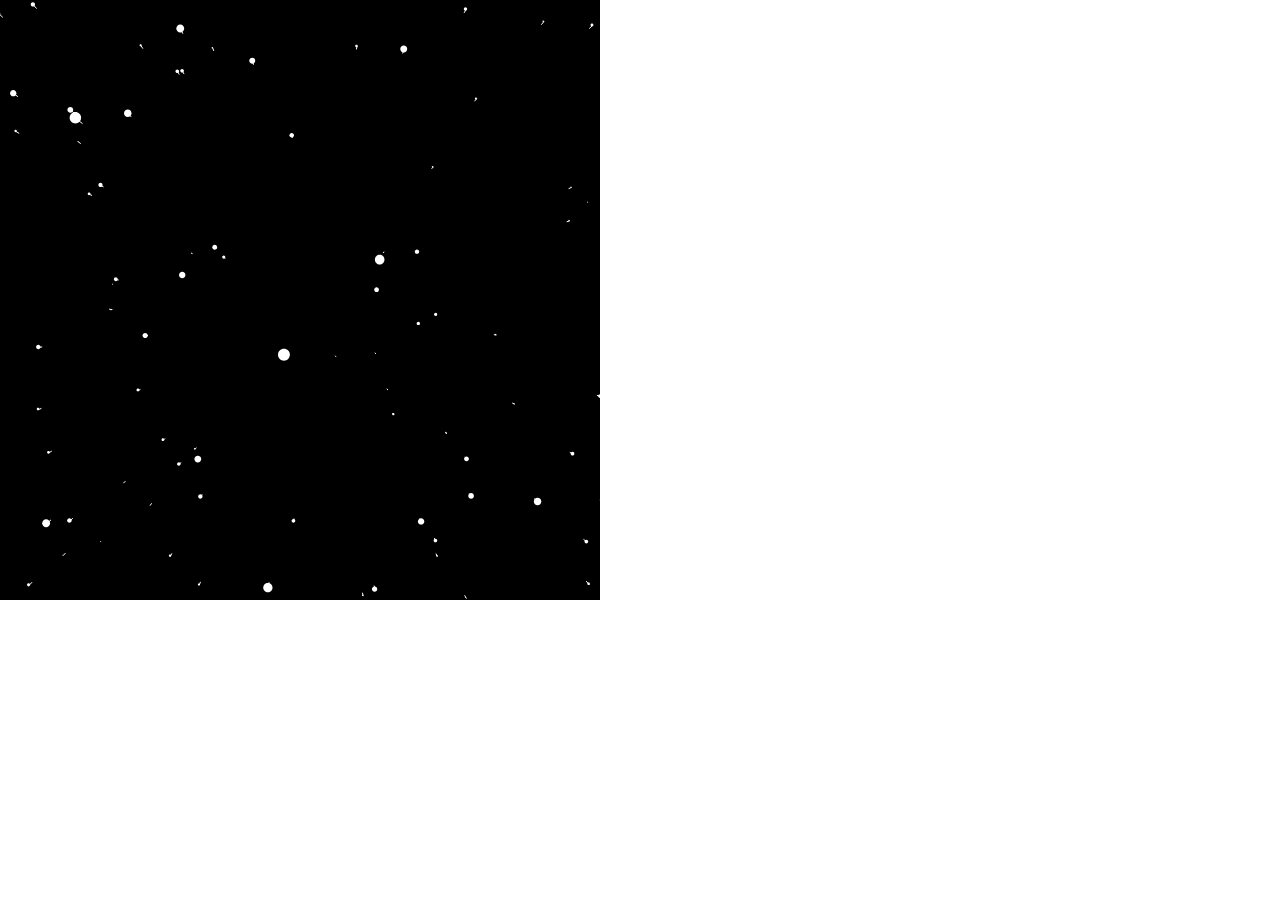
<file: starfield/index.html>
<html>
<head>
  <meta charset="UTF-8">
  <script language="javascript" type="text/javascript" src="../P5libraries/p5.js"></script>
  <script language="javascript" src="../P5libraries/p5.dom.js"></script>
  <script language="javascript" type="text/javascript" src="sketch.js"></script>
  <script language="javascript" type="text/javascript" src="star.js"></script>
  <style> body {padding: 0; margin: 0;} </style>
</head>

<body>
</body>
</html>
</file>
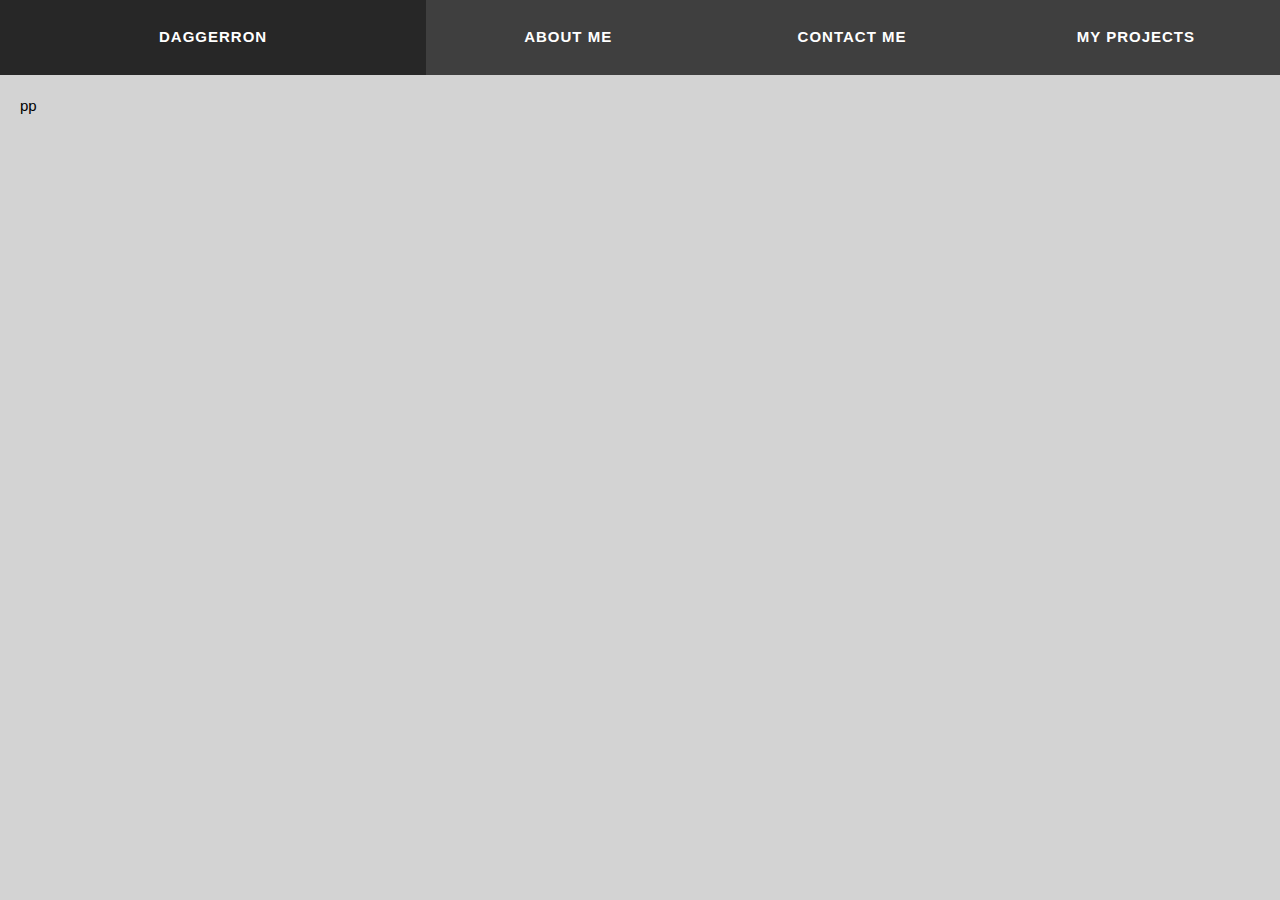
<file: portefolio.html>
<!doctype html>
<html lang="fr">
<header>
	<title>Portefolio</title>
    <meta charset="UTF-8">
    <meta name="viewport" content="width=device-width, initial-scale=1">
    <link rel="stylesheet" href="https://www.w3schools.com/w3css/4/w3.css"> 
    <link rel="stylesheet" type="text/css" href="portefolio.css">
</header>
<body>
    <div class="header">
        <div class="onethird bar">
            Daggerron
        </div>
        <div class="twothird">
            <div class="onethird bar">
                About me
            </div>
            <div class="onethird bar">
                Contact me
            </div>
            <div class="onethird bar">
                My projects
            </div>
        </div>
    </div>
    <div class="core">
        pp
    </div>
</body>
</file>
<file: portefolio.css>
body {
    margin: 0px;
    background-color: lightgray;
}

div.header {
    top: 0;
    height: 75px;
    background-color: rgb(63, 63, 63);
    color:white;
    width:100%;
    position: sticky;
    font-weight: bold;
    text-transform: uppercase;
    letter-spacing: 1px;
    font-family: "Segoe UI",Arial,sans-serif;
}

div.onethird {
    float:left;
    text-align: center;
    width:33.3%;
}

div.bar {
    padding: 26px;
}

div.twothird {
    float:left;
    width:66.6%;
}

div.core {
    margin:20px;
}


div.bar:hover {
    color:white;
    background-color: rgb(39, 39, 39); 
}
</file>
